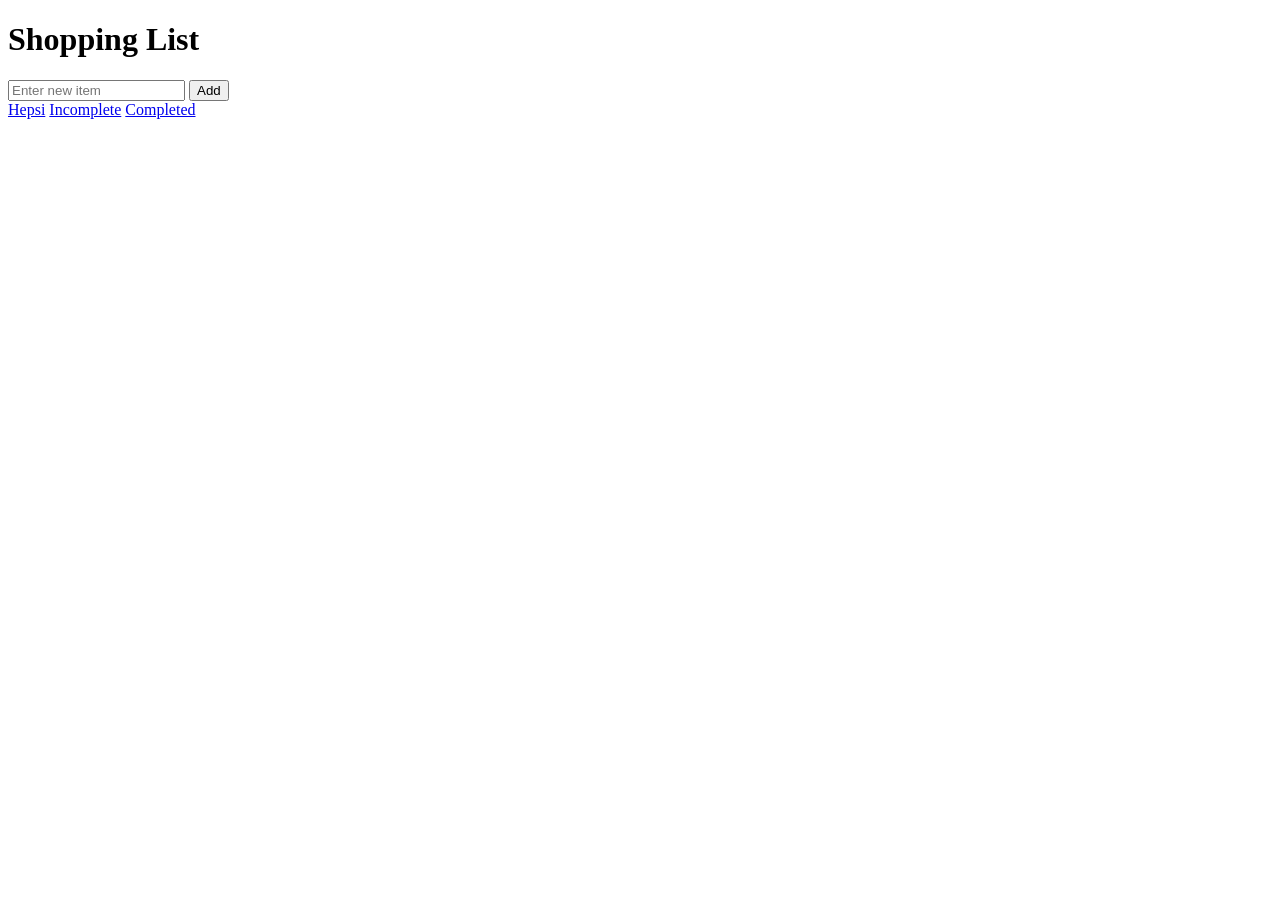
<file: learning-javascript/lesson_05/index.html>
<!DOCTYPE html>
<html lang="en">
<head>
    <meta charset="UTF-8">
    <meta name="viewport" content="width=device-width, initial-scale=1.0">
    <title>Document</title>
</head>
<body>
    <div class="container">
        <h1 class="text-center">Shopping List</h1>
    </div>

    <form>
        <div>
            <input type="text" name="newItem" id="newItem" placeholder="Enter new item">
            <button type="submit">Add</button>
        </div>
    </form>

    <div>
        <a class="btn btn-sm btn-primary" href="#">All</a>
        <a href="#">Incomplete</a>
        <a href="#">Completed</a>
    </div>

    <script src="script.js"></script>
</body>
</html>
</file>
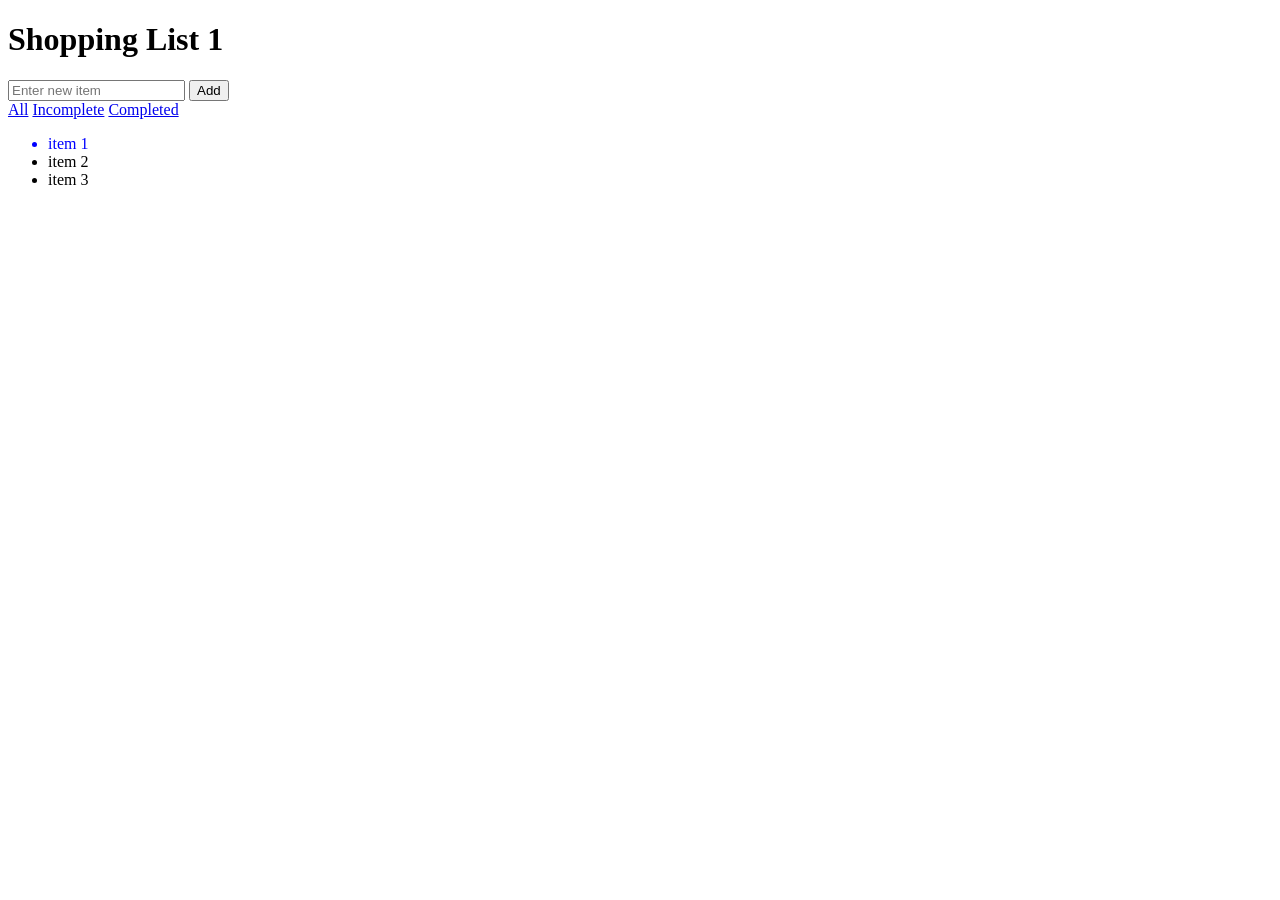
<file: learning-javascript/lesson_06/index.html>
<!DOCTYPE html>
<html lang="en">
<head>
    <meta charset="UTF-8">
    <meta name="viewport" content="width=device-width, initial-scale=1.0">
    <title>Document</title>
</head>
<body>
    <div class="container">
        <h1 id="title" class="app-title text-center">Shopping List 1</h1>
    </div>

    <form>
        <div>
            <input type="text" name="newItem" id="newItem" placeholder="Enter new item">
            <input type="submit" value="Add"></input>
        </div>
    </form>

    <div>
        <a class="btn btn-sm btn-primary" href="#">All</a>
        <a href="#">Incomplete</a>
        <a href="#">Completed</a>
    </div>

    <ul>
        <li>item 1</li>
        <li>item 2</li>
        <li>item 3</li>
    </ul>


    <script src="script.js"></script>
</body>
</html>
</file>
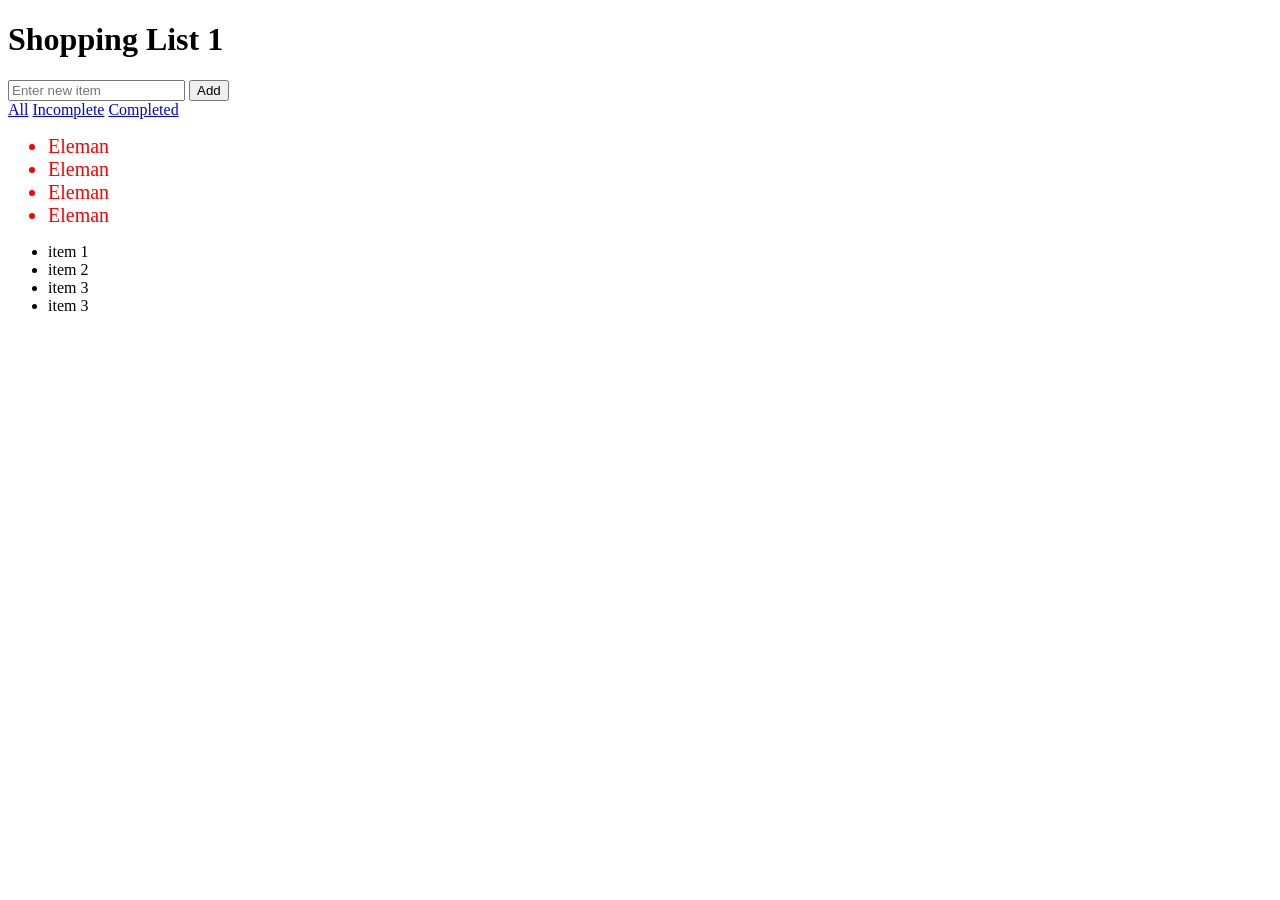
<file: learning-javascript/lesson_07/index.html>
<!DOCTYPE html>
<html lang="en">
<head>
    <meta charset="UTF-8">
    <meta name="viewport" content="width=device-width, initial-scale=1.0">
    <title>Document</title>
</head>
<body>
    <div class="container">
        <h1 id="title" class="app-title text-center">Shopping List 1</h1>
    </div>

    <form>
        <div>
            <input type="text" name="newItem" id="newItem" placeholder="Enter new item">
            <input type="submit" value="Add"></input>
        </div>
    </form>

    <div>
        <a class="btn btn-sm btn-primary" href="#">All</a>
        <a href="#">Incomplete</a>
        <a href="#">Completed</a>
    </div>

    <ul id="group_1">
        <li class="item">item 1</li>
        <li class="item">item 2</li>
        <li class="item">item 3</li>
        <li class="item">item 3</li>
    </ul>

    <ul id="group_2">
        <li class="item">item 1</li>
        <li class="item">item 2</li>
        <li class="item">item 3</li>
        <li class="item">item 3</li>
    </ul>


    <script src="script.js"></script>
</body>
</html>
</file>
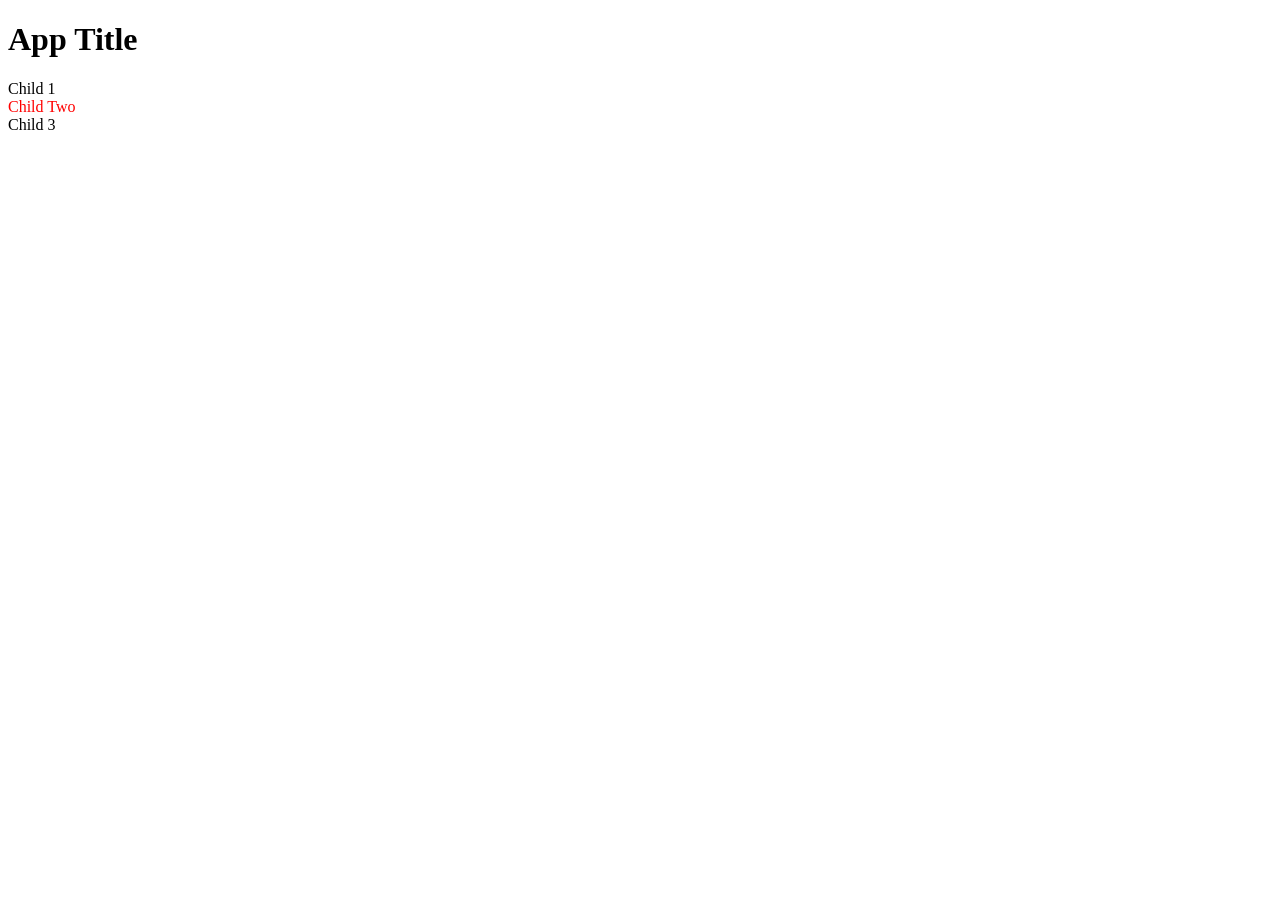
<file: learning-javascript/lesson_08/index.html>
<!DOCTYPE html>
<html lang="en">
<head>
    <meta charset="UTF-8">
    <meta name="viewport" content="width=device-width, initial-scale=1.0">
    <title>Document</title>
</head>
<body>
    <div class="container">
        <h1>App Title</h1>
        <div class="parent">
            <div class="child">Child 1</div>
            <div class="child">Child 2</div>
            <div class="child">Child 3</div>
        </div>
    </div>

    <script src="script.js"></script>
</body>
</html>
</file>
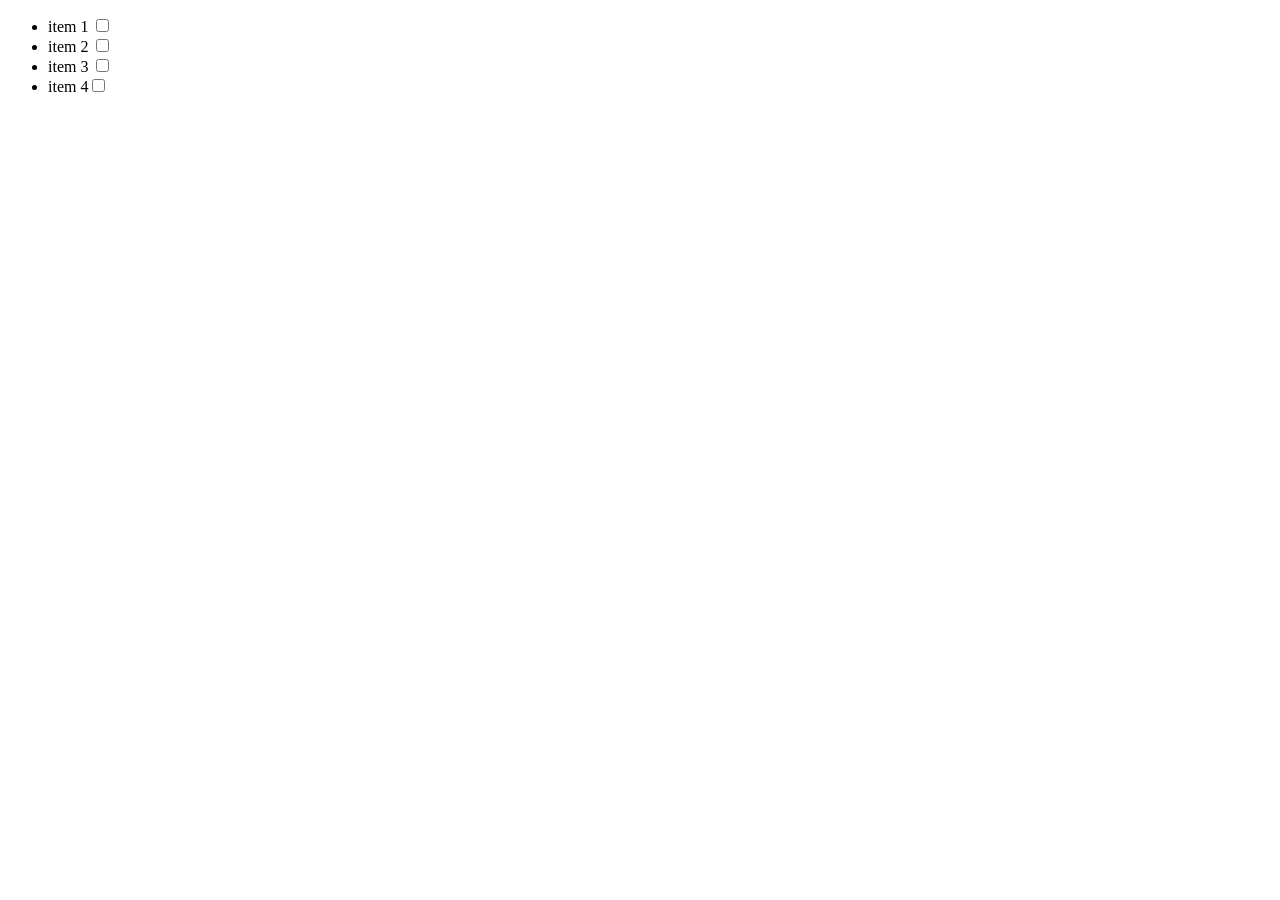
<file: learning-javascript/lesson_09/index.html>
<!DOCTYPE html>
<html lang="en">
<head>
    <meta charset="UTF-8">
    <meta name="viewport" content="width=device-width, initial-scale=1.0">
    <title>Document</title>
</head>
<body>


    <ul id="myList">
        <li class="item">item 1
            <input type="checkbox">
        </li>
        <li class="item">item 2
            <input type="checkbox">
        </li>
        <li class="item">item 3
            <input type="checkbox">
        </li>
    </ul>




    <script src="script.js"></script>
</body>
</html>
</file>
